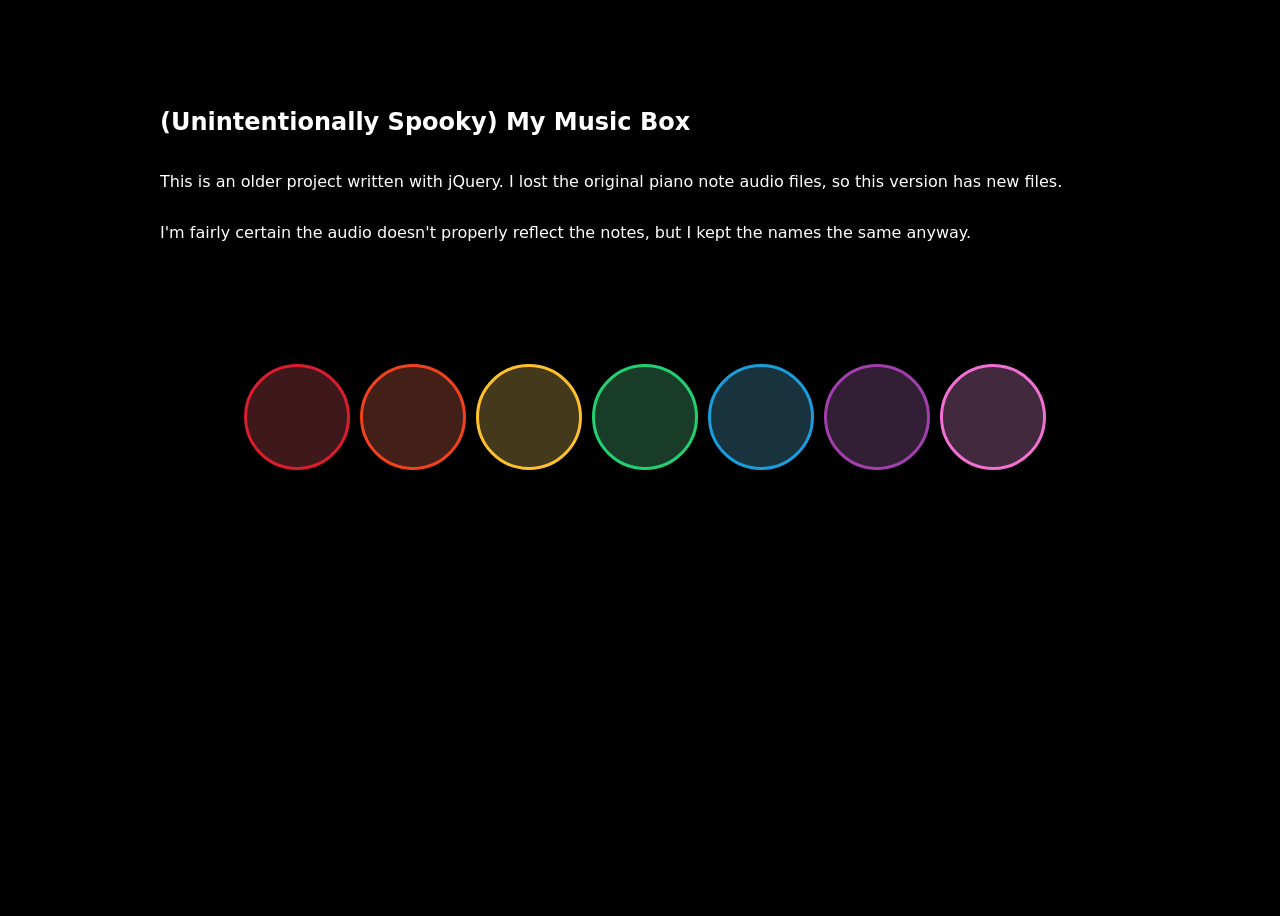
<file: jquery-to-js/index.html>
<!DOCTYPE html>
<html lang="en">
<head>
    <meta charset="UTF-8">
    <meta name="viewport" content="width=device-width, initial-scale=1.0">
    <title>Unintentionally Spooky Music Box</title>
    <link rel="stylesheet" href="./styles/main.css"/>
</head>
<body>
    <div class="wrapper">
        <section class="intro">
            <h1>(Unintentionally Spooky) My Music Box</h1>
            <p>This is an older project written with jQuery.  I lost the original piano note audio files, so this version has new files.</p>
            <p>I'm fairly certain the audio doesn't properly reflect the notes, but I kept the names the same anyway.</p>
        </section>
        <section class="musicbox">
            <audio id="cAudio">
                <source src="./audio/Piano110.mp3" type="audio/mpeg"></source>
            </audio>
            <audio id="dAudio">
                <source src="./audio/Piano111.mp3" type="audio/mpeg"></source>
            </audio>
            <audio id="eAudio">
                <source src="./audio/Piano112.mp3" type="audio/mpeg"></source>
            </audio>
            <audio id="fAudio">
                <source src="./audio/Piano113.mp3" type="audio/mpeg"></source>
            </audio>
            <audio id="gAudio">
                <source src="./audio/Piano114.mp3" type="audio/mpeg"></source>
            </audio>
            <audio id="aAudio">
                <source src="./audio/Piano115.mp3" type="audio/mpeg"></source>
            </audio>
            <audio id="bAudio">
                <source src="./audio/Piano116.mp3" type="audio/mpeg"></source>
            </audio>
            <div id="instrument">
                <div id="c" class="box"></div>
                <div id="d" class="box"></div>
                <div id="e" class="box"></div>
                <div id="f" class="box"></div>
                <div id="g" class="box"></div>
                <div id="a" class="box"></div>
                <div id="b" class="box"></div>
            </div>
        </section>
    </div>
    <script src="https://code.jquery.com/jquery-3.7.1.js"></script>
    <script src="./scripts/index.js"></script>
</body>
</html>
</file>
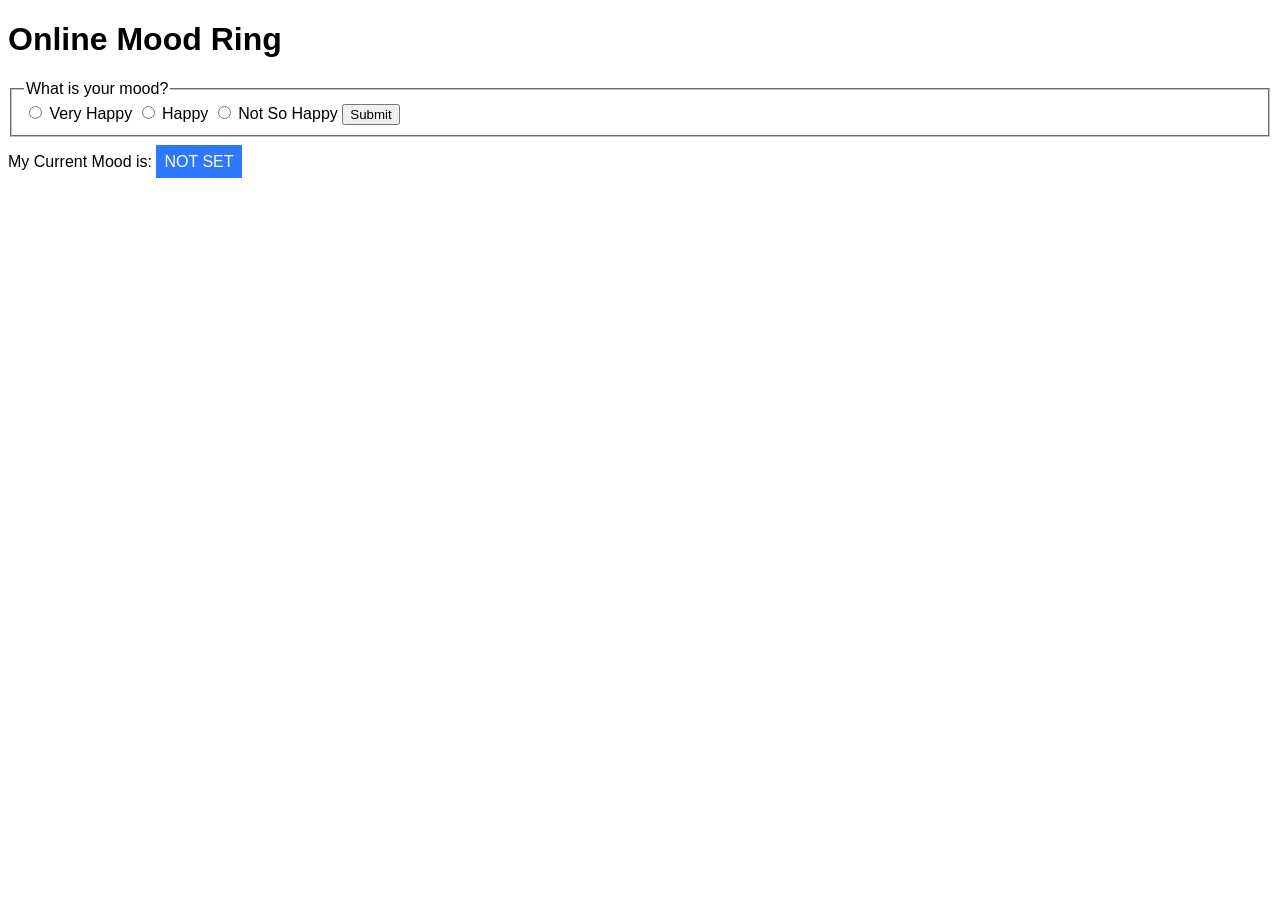
<file: js-mood-ring/src/index.html>
<!DOCTYPE html>
<html>
  <head>
    <title>Parcel Sandbox</title>
    <meta charset="UTF-8" />
    <link rel="stylesheet" href="./styles.css" />
  </head>

  <body>
    <h1>Online Mood Ring</h1>
    <form>
      <fieldset>
        <legend>
          What is your mood?
        </legend>
        <label>
          <input type="radio" name="mood" value="Very Happy" />
          Very Happy
        </label>
        <label>
          <input type="radio" name="mood" value="Happy" />
          Happy
        </label>
        <label>
          <input type="radio" name="mood" value="Not So Happy" />
          Not So Happy
        </label>
        <button id="submitMood" type="button">Submit</button>
      </fieldset>
    </form>
    <p>
      My Current Mood is:
      <span id="myMood" class="default-mood mood">NOT SET</span>
    </p>
    <script src="./index.js"></script>
  </body>
</html>
</file>
<file: jquery-to-js/styles/main.css>
html {
    font-size: 16px;
}

body {
    background-color: #000;
    font-family: system-ui, -apple-system, BlinkMacSystemFont, 'Segoe UI',
        Roboto, Oxygen, Ubuntu, Cantarell, 'Open Sans', 'Helvetica Neue',
        sans-serif;
    min-height: 100vh;
}

h1 {
    color: #fff;
    text-align: center;
}

section {
    margin: 3rem auto;
    display: flex;
    flex-wrap: wrap;
}

.wrapper {
    display: flex;
    flex-wrap: wrap;
    position: relative;
    margin: auto;
    max-width: 60rem;
    padding: 2rem 0;
}

.intro {
    color: #fff;
}

/*This is the style for our boxes container. With it we can position and center the boxes in the browser.*/
#instrument {
    min-height: 116px;
    max-width: 820px;
    margin: auto;
    top: 0;
    left: 0;
    bottom: 0;
    right: 0;
}

/*This is the style that give our music boxes shape*/
.box {
    width: 100px;
    height: 100px;
    margin-left: 10px;
    margin-top: 10px;
    float: left;
    border-radius: 50%;
}

/*These are the styles that individually color our boxes and also determine the hover and active states*/
#c:hover {
    background-color: #661920;
    cursor: pointer;
}

#c:active {
    background-color: #db1d2d;
}

#c {
    background-color: #3e181b;
    border: 3px solid #db1d2d;
}

#d:hover {
    background-color: #6e2819;
    cursor: pointer;
}

#d:active {
    background-color: #f0421c;
}

#d {
    background-color: #422018;
    border: 3px solid #f0421c;
}

#e:hover {
    background-color: #735b20;
    cursor: pointer;
}

#e:active {
    background-color: #fec02d;
}

#e {
    background-color: #45391b;
    border: 3px solid #fec02d;
}

#f:hover {
    background-color: #1b613b;
    cursor: pointer;
}

#f:active {
    background-color: #20d071;
}

#f {
    background-color: #193c29;
    border: 3px solid #20d071;
}

#g:hover {
    background-color: #184d65;
    cursor: pointer;
}

#g:active {
    background-color: #1a9ddb;
}

#g {
    background-color: #18323e;
    border: 3px solid #1a9ddb;
}

#a:hover {
    background-color: #4e2753;
    cursor: pointer;
}

#a:active {
    background-color: #a13fad;
}

#a {
    background-color: #331f35;
    border: 3px solid #a13fad;
}

#b:hover {
    background-color: #6f3a62;
    cursor: pointer;
}

#b:active {
    background-color: #f26fd4;
}

#b {
    background-color: #43293d;
    border: 3px solid #f26fd4;
}
</file>
<file: js-mood-ring/src/styles.css>
body {
  font-family: sans-serif;
}

.mood {
  color: white;
  padding: 8px;
  line-height: 1;
}

.default-mood {
  background-color: #2e77ff;
}

.not-so-happy-mood {
  background-color: red;
}

.happy-mood {
  background-color: green;
}

.very-happy-mood {
  background-color: #e051ff;
}
</file>
